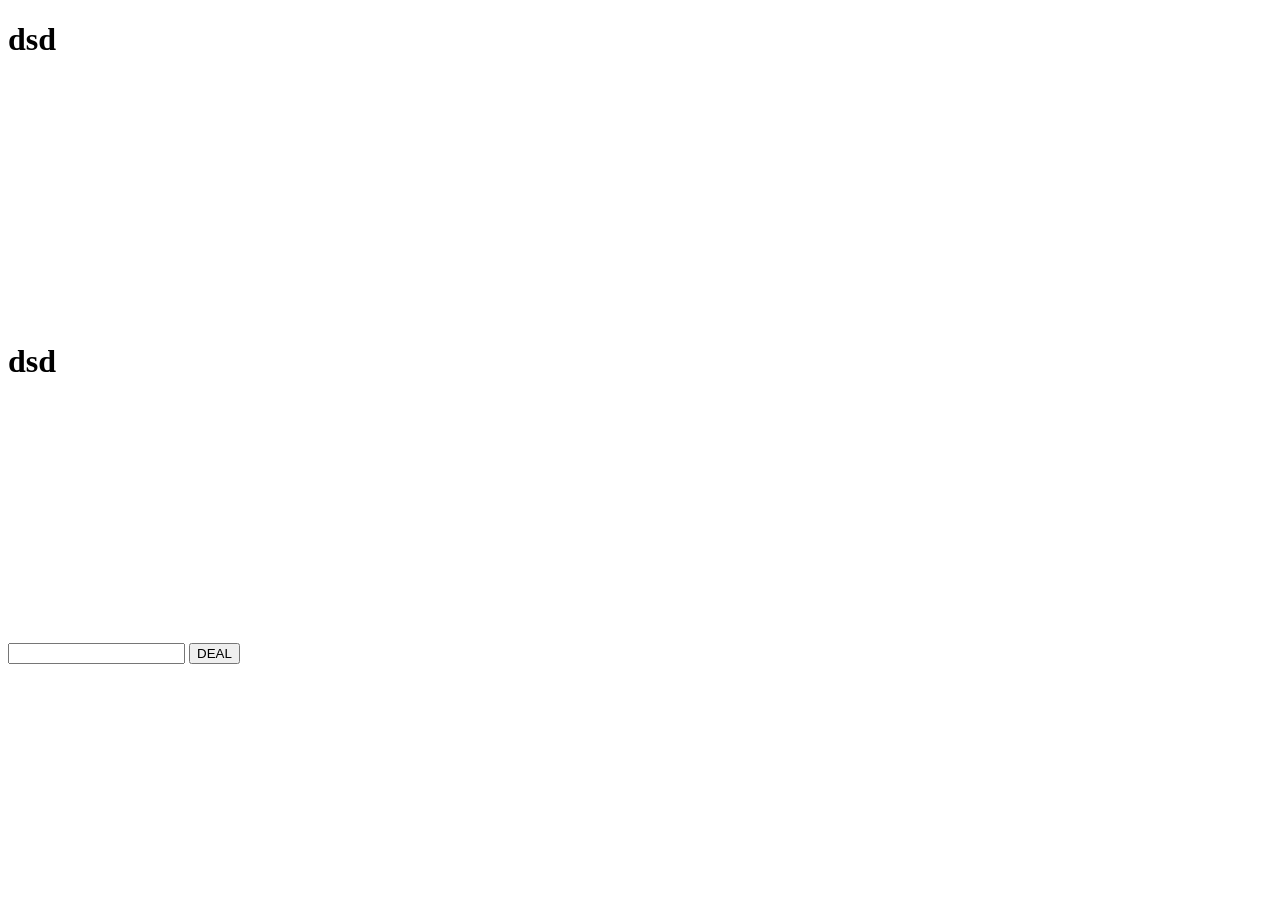
<file: 21-main/index.html>
<!DOCTYPE html>
<html lang="en">
<head>
    <meta charset="UTF-8">
    <meta name="viewport" content="width=device-width, initial-scale=1.0">
    <link rel="stylesheet" href="blackjack.css">
    <title>BlackJack</title>
</head>
<body>
    <div id="palya">
        <div id="oszto">
            <h1 id="osztopont">dsd</h1>
        </div>
        <div id="jatekos">
            <h1 id="jatekospont">dsd</h1>
        </div>
        <div id="gombok">
            <input type="text" id="tet">
            <input type="button" value="DEAL" id="deal" onclick="deal()"><br>
            <input type="button" value="HIT" id="hit">
            <input type="button" value="STAND" id="stand">
        </div>

    </div>
</body>
<script src="blackjack.js"></script>
</html>
</file>
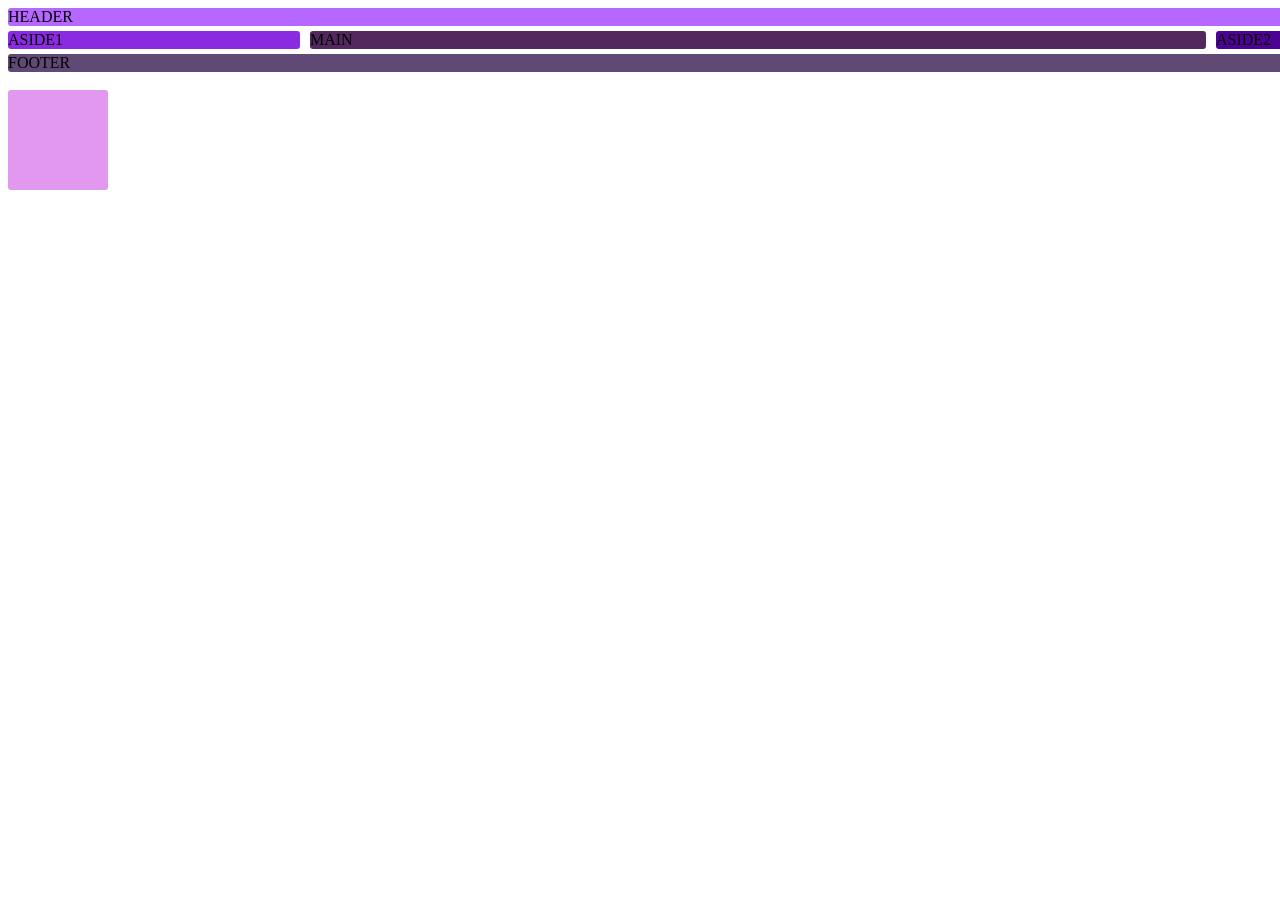
<file: grid-main/index.html>
<!DOCTYPE html>
<html lang="hu">
<head>
    <meta charset="UTF-8">
    <meta name="viewport" content="width=device-width, initial-scale=1.0">
    <link rel="stylesheet" href="style.css">
    <title>Grid</title>
</head>
<body>
    <div class="grid-container">
        <div class="header">HEADER</div>
        <div class="aside1">ASIDE1</div>
        <div class="main">MAIN</div>
        <div class="aside2">ASIDE2</div>
        <div class="footer">FOOTER</div>
    </div>

    <br>

    <div id="negyzet"></div>

</body>
</html>
</file>
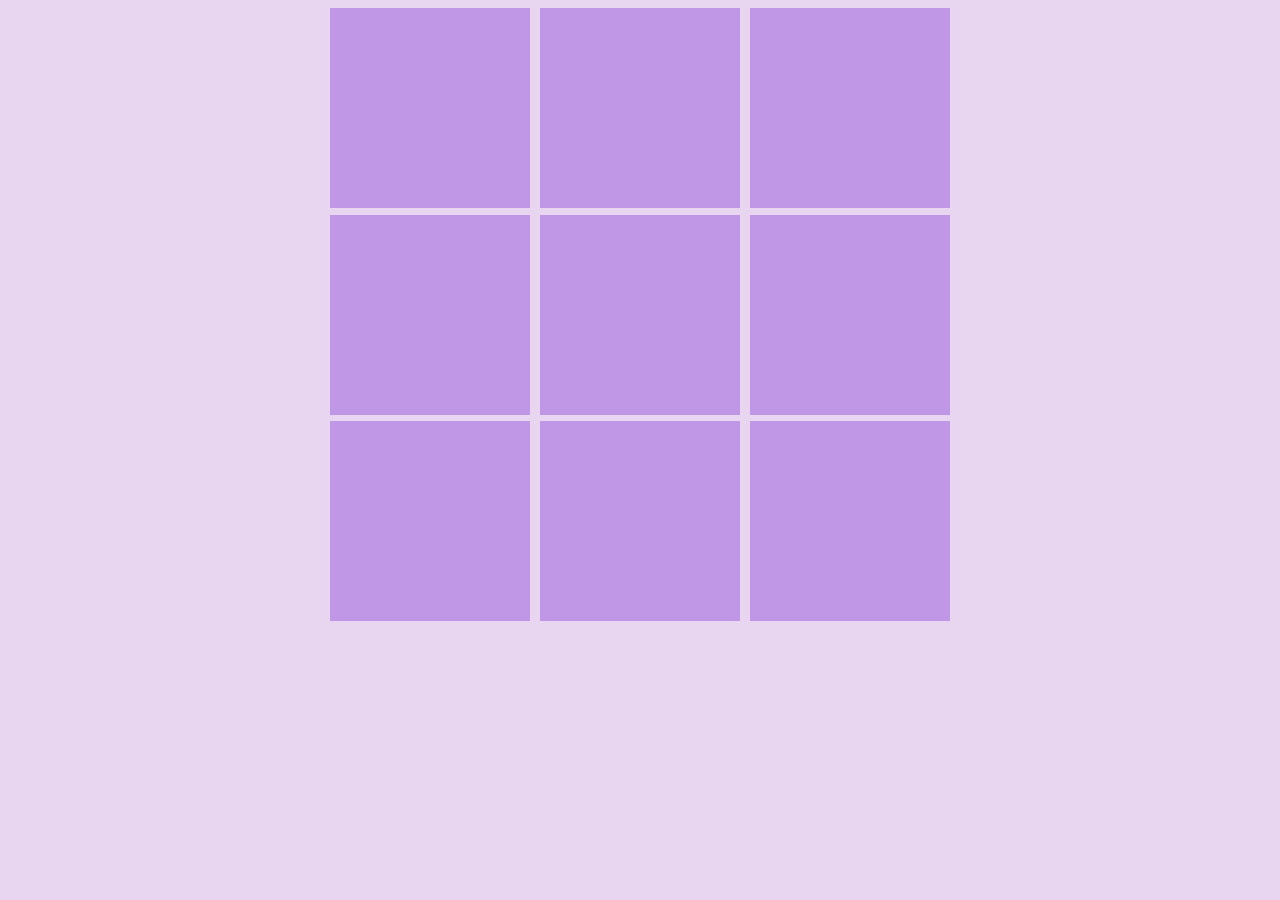
<file: tictactoe/index.html>
<!DOCTYPE html>
<html lang="hu">
<head>
    <meta charset="UTF-8">
    <meta name="viewport" content="width=device-width, initial-scale=1.0">
    <title>Tic Tac Toe</title>
    <link rel="stylesheet" href="style.css">
</head>
<body>
    <div id="tabla">
        <div id="n00" class="negyzet" onclick="klikk('00')"></div>
        <div id="n01" class="negyzet" onclick="klikk('01')"></div>
        <div id="n02" class="negyzet" onclick="klikk('02')"></div>
        <div id="n10" class="negyzet" onclick="klikk('10')"></div>
        <div id="n11" class="negyzet" onclick="klikk('11')"></div>
        <div id="n12" class="negyzet" onclick="klikk('12')"></div>
        <div id="n20" class="negyzet" onclick="klikk('20')"></div>
        <div id="n21" class="negyzet" onclick="klikk('21')"></div>
        <div id="n22" class="negyzet" onclick="klikk('22')"></div>
    </div>
</body>

<script>
    let akt = "X";
    let tabla = [
        [" ", " ", " "],
        [" ", " ", " "],
        [" ", " ", " "]
    ]

    function gyozelem(){
        if(tabla[0][0] == tabla[0][1] && tabla[0][1] == tabla[0][2] && tabla[0][0] != " ")
        return true;

        if(tabla[1][0] == tabla[1][1] && tabla[1][1] == tabla[1][2] && tabla[1][0] != " ")
        return true;

        if(tabla[2][0] == tabla[2][1] && tabla[2][1] == tabla[2][2] && tabla[2][0] != " ")
        return true;

        if(tabla[0][0] == tabla[1][0] && tabla[1][0] == tabla[2][0] && tabla[0][0] != " ")
        return true;

        if(tabla[0][1] == tabla[1][1] && tabla[1][1] == tabla[2][1] && tabla[0][1] != " ")
        return true;

        if(tabla[0][2] == tabla[1][2] && tabla[1][2] == tabla[2][2] && tabla[0][2] != " ")
        return true;

        if(tabla[0][0] == tabla[1][1] && tabla[1][1] == tabla[2][2] && tabla[0][0] != " ")
        return true;

        if(tabla[0][2] == tabla[1][1] && tabla[1][1] == tabla[2][0] && tabla[0][2] != " ")
        return true;

        return false;
    }




    function klikk (melyik){
        let i = parseInt(melyik[0]);
        let j = parseInt(melyik[1]);
        if (tabla[i][j] == " ")
        {
            let negyzet = document.getElementById("n" + melyik);
            negyzet.innerHTML = akt;
            tabla[i][j] = akt;
            if(gyozelem())
            {
                window.alert(akt + " nyert!");
                for(let i = 0; i <= 2; i++)
                {
                    for(let j = 0; j <= 2; j++)
                    {
                        tabla[i][j] = " ";
                        document.getElementById("n" + i + j).innerHTML = " ";
                    }
                }
                akt = "X";
                return;
            }

            if (akt == "X")
            {
                akt = "O";
            }
            else
            {
                akt = "X";
            }
        }
    }

</script>

</html>
</file>
<file: 21-main/blackjack.css>
#oszto, #jatekos{
    height: 300px;
    width: 100%;
}

div img{
    height: 300px;
}
</file>
<file: grid-main/style.css>
.grid-container{
    display: grid;
    width: 1500px;
    margin: auto;
    grid-template-columns: 1fr 1fr 1fr 1fr 1fr;
    grid-template-rows: auto;
    grid-template-areas: 
        "header header header header header"
        "aside1 main main main aside2"
        "footer footer footer footer footer";
    row-gap: 5px;
    column-gap: 10px;    
}

.header{
    background-color: rgb(182, 103, 255);
    grid-area: header;
}

.aside1{
    background-color: blueviolet;
    grid-area: aside1;
}

.main{
    background-color: rgb(83, 40, 94);
    grid-area: main;
}

.aside2{
    background-color: rgb(77, 2, 148);
    grid-area: aside2;
}

.footer{
    background-color: rgb(96, 74, 117);
    grid-area: footer;
}

div{
    border-radius: 3px;
}

@media screen and (max-width: 800px){
    .grid-container{
    display: grid;
    width: 800px;
    margin: auto;
    grid-template-columns: 1fr;
    grid-template-rows: auto;
    grid-template-areas: 
        "header"
        "aside1"
        "main"
        "aside2"
        "footer";
    }
}

#negyzet{
    width: 100px;
    height: 100px;
    position: absolute;
    background-color: #e298ee;
    animation-name: szinvaltas;
    animation-duration: 5s;
    animation-iteration-count: infinite;
    animation-timing-function: ease-in-out;

}


@keyframes szinvaltas{
    0%{background-color: #e298ee; left: 0px; transform: rotate(0deg);}
    25%{background-color: #64246e;}
    50%{background-color: #3f155a; left:  calc(100% - 100px);}
    75%{background-color: #4a3792;}
    100%{background-color: #513aa3; left: 0px; transform: rotate(360deg);}
}
</file>
<file: tictactoe/style.css>
body{
    background-color: rgb(232, 214, 240);
}

#tabla{
    width: 620px;
    height: 620px;
    display: flex;
    flex-wrap: wrap;
    justify-content: space-between;
    margin: auto;
}

.negyzet{
    width: 200px;
    height: 200px;
    background-color: rgb(192, 151, 230);
    font-weight: bold;
    text-align: center;
    color: rgb(87, 17, 119);
    font-size: 10em;
    cursor: pointer;
}

.negyzet:hover{
    background-color: rgb(187, 137, 235);
    color: rgb(77, 9, 109)
}
</file>
